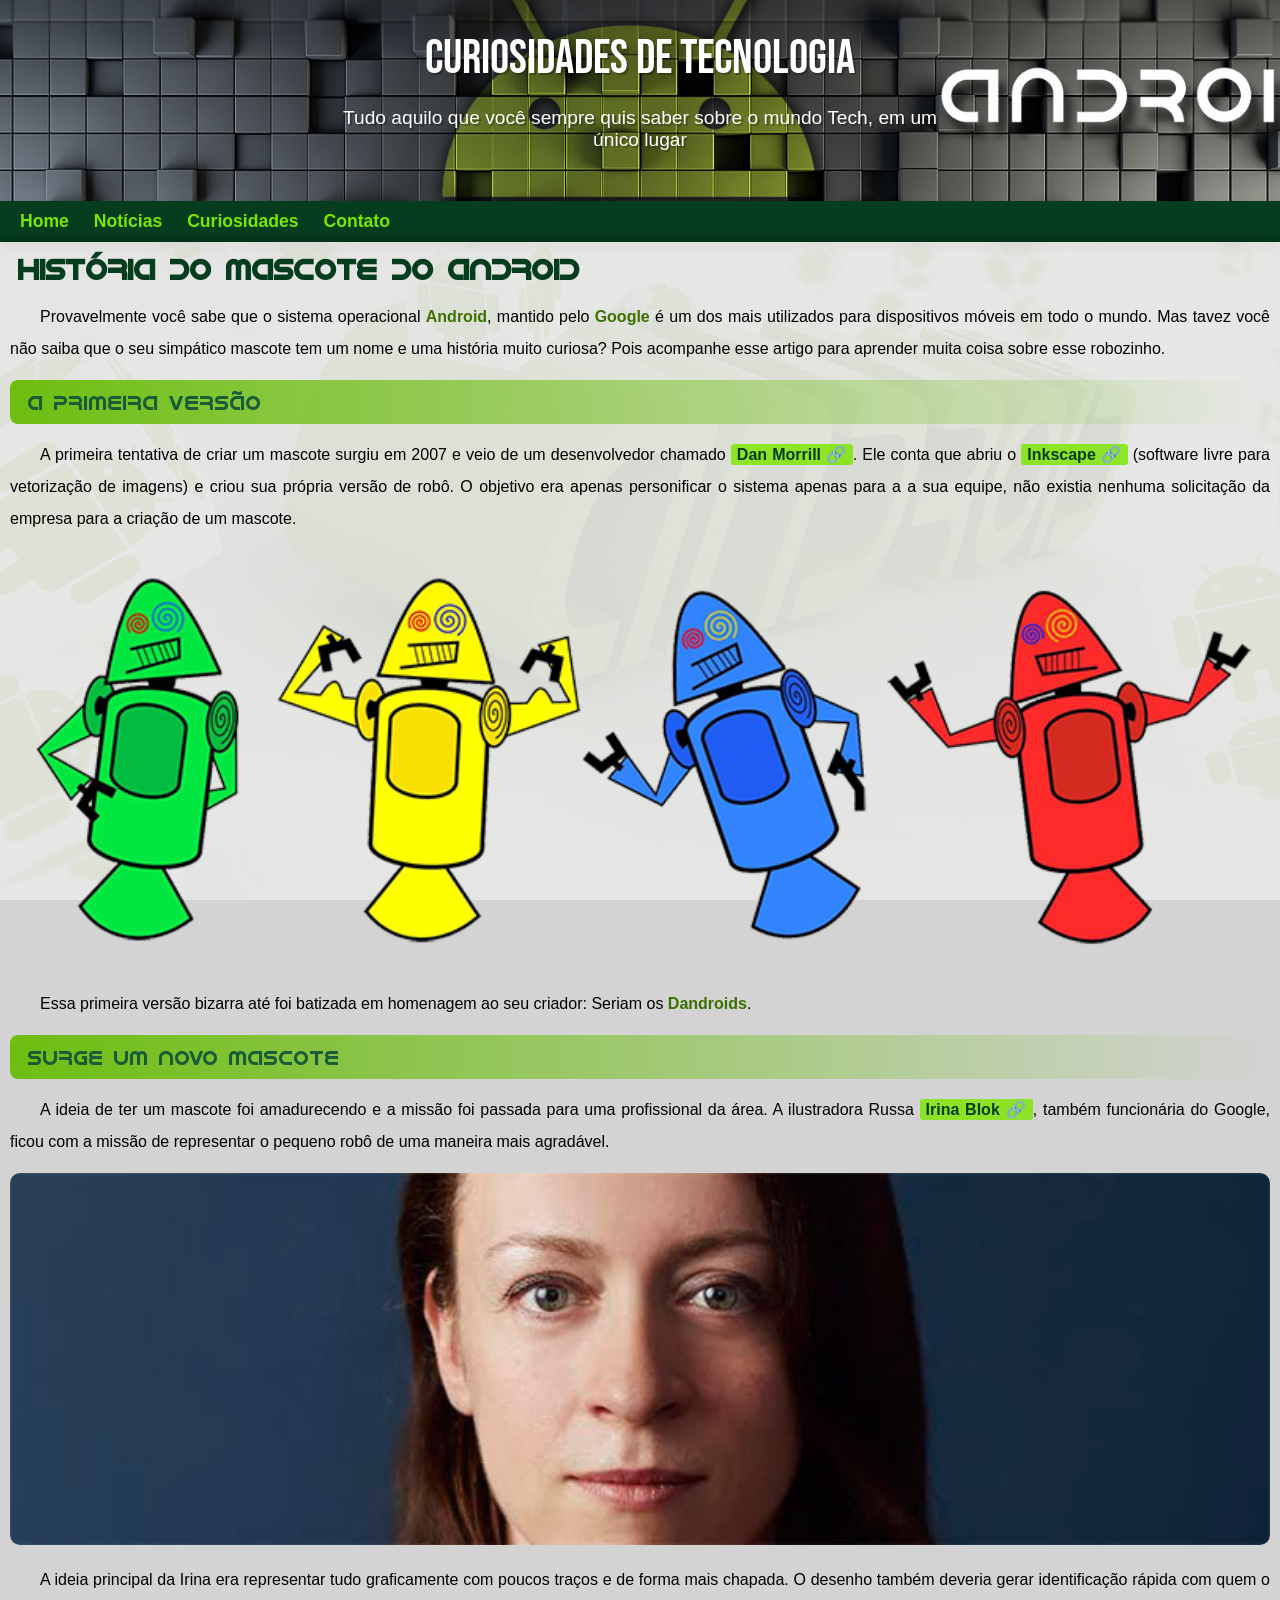
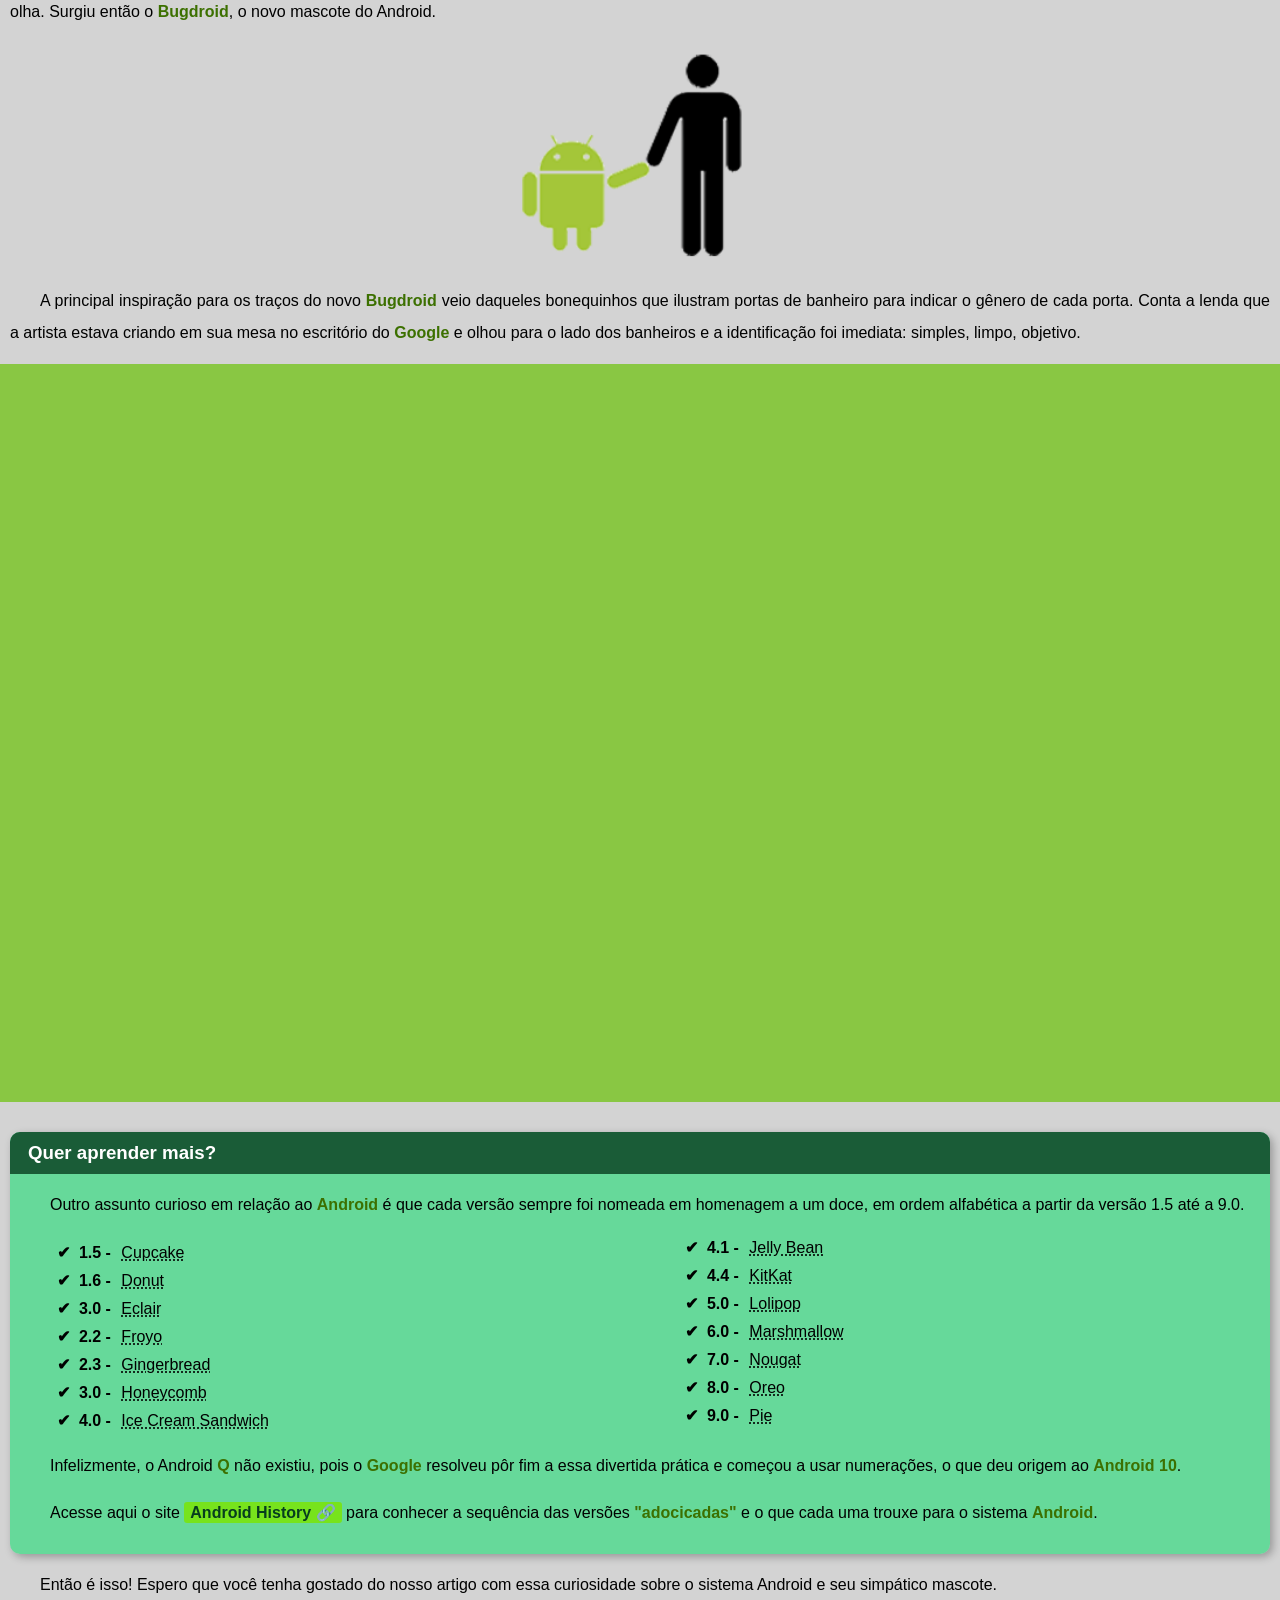
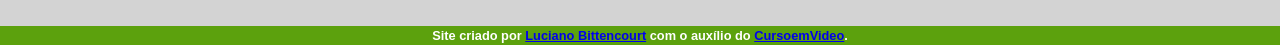
<file: index.html>
<!DOCTYPE html>
<html lang="pt-br">

<head>
    <meta charset="UTF-8">
    <meta http-equiv="X-UA-Compatible" content="IE=edge">
    <meta name="viewport" content="width=device-width, initial-scale=1.0">
    <title>Como surgiu o mascote do Android?</title>
    <link rel="shortcut icon" href="imagens/favicon.ico" type="image/x-icon">
    <link rel="stylesheet" href="estilo/style.css">
    <style>
        header {
            /*background-image: url(imagens-cap19/wallpaper_android03.jpg);
            background-position: center top;
            background-repeat: repeat;
            background-position-y: -85px;
            background-size: cover;
            background-attachment: fixed;*/
            /* Shorthand - background - ordem correta
                color > image > position > repeat > [size] > attachment
            */
            background: black url(imagens-cap19/wallpaper_android03.jpg) center top repeat fixed;
            background-position-y: -85px;
            background-size: cover;
        }
        
        body {
            background: black url(imagens-cap19/wallpaper_android06.jpg) center top repeat fixed;
            background-size: cover;
        }
    </style>
</head>

<body>
    <header>
        <h1>Curiosidades de Tecnologia</h1>
        <p>Tudo aquilo que você sempre quis saber sobre o mundo Tech, em um único lugar</p>
    </header>
    <nav>
        <a href="#">Home</a>
        <a href="#">Notícias</a>
        <a href="#">Curiosidades</a>
        <a href="#">Contato</a>
    </nav>
    <main>
        <article>
            <h1>História do Mascote do Android</h1>
            <p>
                Provavelmente você sabe que o sistema operacional <strong>Android</strong>, mantido pelo <strong>Google</strong> é um dos mais utilizados para dispositivos móveis em todo o mundo. Mas tavez você não saiba que o seu simpático mascote tem
                um nome e uma história muito curiosa? Pois acompanhe esse artigo para aprender muita coisa sobre esse robozinho.
            </p>
            <h2>A primeira versão</h2>
            <p>
                A primeira tentativa de criar um mascote surgiu em 2007 e veio de um desenvolvedor chamado <a href="https://androidcommunity.com/dan-morrill-shows-us-the-android-mascot-that-almost-was-20130103/" target="_blank" class="externo">Dan Morrill</a>.
                Ele conta que abriu o <a href="https://inkscape.org/pt-br/" target="_blank" class="externo">Inkscape</a> (software livre para vetorização de imagens) e criou sua própria versão de robô. O objetivo era apenas personificar o sistema apenas
                para a a sua equipe, não existia nenhuma solicitação da empresa para a criação de um mascote.
            </p>
            <picture>
                <source media="(max-width: 670px)" srcset="imagens/dan-droids-pq.png">
                <img src="imagens/dan-droids.png" alt="Primeiro mascote do Android">
            </picture>
            <p>
                Essa primeira versão bizarra até foi batizada em homenagem ao seu criador: Seriam os <strong>Dandroids</strong>.
            </p>
            <h2>Surge um novo mascote</h2>
            <p>
                A ideia de ter um mascote foi amadurecendo e a missão foi passada para uma profissional da área. A ilustradora Russa <a href="https://www.irinablok.com/android" target="_blank" class="externo">Irina Blok</a>, também funcionária do Google,
                ficou com a missão de representar o pequeno robô de uma maneira mais agradável.
            </p>
            <picture>
                <source media="(max-width: 670px)" srcset="imagens/irina-blok-pq.jpg">
                <img src="imagens/irina-blok.jpg" alt="Irina Blok, criadora do Bugdroid">
            </picture>
            <p>
                A ideia principal da Irina era representar tudo graficamente com poucos traços e de forma mais chapada. O desenho também deveria gerar identificação rápida com quem o olha. Surgiu então o <strong>Bugdroid</strong>, o novo mascote do Android.
            </p>
            <picture>
                <img src="imagens/bugdroid.png" class="pequena" alt="Bugdroids">
            </picture>
            <p>
                A principal inspiração para os traços do novo <strong>Bugdroid</strong> veio daqueles bonequinhos que ilustram portas de banheiro para indicar o gênero de cada porta. Conta a lenda que a artista estava criando em sua mesa no escritório
                do
                <strong>Google</strong> e olhou para o lado dos banheiros e a identificação foi imediata: simples, limpo, objetivo.
            </p>
            <div class="video">
                <iframe width="560" height="315" src="https://www.youtube.com/embed/l2UDgpLz20M" title="YouTube video player" frameborder="0" allow="accelerometer; autoplay; clipboard-write; encrypted-media; gyroscope; picture-in-picture; web-share" allowfullscreen></iframe>
            </div>
            <aside>
                <h3>Quer aprender mais?</h3>
                <p>
                    Outro assunto curioso em relação ao <strong>Android</strong> é que cada versão sempre foi nomeada em homenagem a um doce, em ordem alfabética a partir da versão 1.5 até a 9.0.
                </p>
                <ul>
                    <li>1.5 - <abbr title="Bolo de Copo">Cupcake</abbr></li>
                    <li>1.6 - <abbr title="Rosquinha">Donut</abbr></li>
                    <li>3.0 - <abbr title="Bomba">Eclair</abbr></li>
                    <li>2.2 - <abbr title="Iogurte Congelado">Froyo</abbr></li>
                    <li>2.3 - <abbr title="Biscoito de Gengibre">Gingerbread</abbr></li>
                    <li>3.0 - <abbr title="Favo de Mel">Honeycomb</abbr></li>
                    <li>4.0 - <abbr title="Sanduíche de Sorteve">Ice Cream Sandwich</abbr></li>
                    <li>4.1 - <abbr title="Jujuba">Jelly Bean</abbr></li>
                    <li>4.4 - <abbr title="KitKat">KitKat</abbr></li>
                    <li>5.0 - <abbr title="Pirulito">Lolipop</abbr></li>
                    <li>6.0 - <abbr title="Marshmallow">Marshmallow</abbr></li>
                    <li>7.0 - <abbr title="Torrone">Nougat</abbr></li>
                    <li>8.0 - <abbr title="Oreo">Oreo</abbr></li>
                    <li>9.0 - <abbr title="Torta">Pie</abbr></li>
                </ul>
                <p>
                    Infelizmente, o Android <strong>Q</strong> não existiu, pois o <strong>Google</strong> resolveu pôr fim a essa divertida prática e começou a usar numerações, o que deu origem ao <strong>Android 10</strong>.
                </p>
                <p>
                    Acesse aqui o site <a href="https://www.android.com/intl/en_uk/history" target="_blank" class="externo">Android History</a> para conhecer a sequência das versões <strong>"adocicadas"</strong> e o que cada uma trouxe para o sistema
                    <strong>Android</strong>.
                </p>
            </aside>
            <p>
                Então é isso! Espero que você tenha gostado do nosso artigo com essa curiosidade sobre o sistema Android e seu simpático mascote.
            </p>
        </article>
    </main>
    <footer>
        <p>
            Site criado por <a href="https://github.com/lucianobitt" class="git" target="_blank">Luciano Bittencourt</a> com o auxílio do <a href="https://www.youtube.com/cursoemvideo" class="cev" target="_blank">CursoemVideo</a>.
        </p>
    </footer>
</body>

</html>
</file>
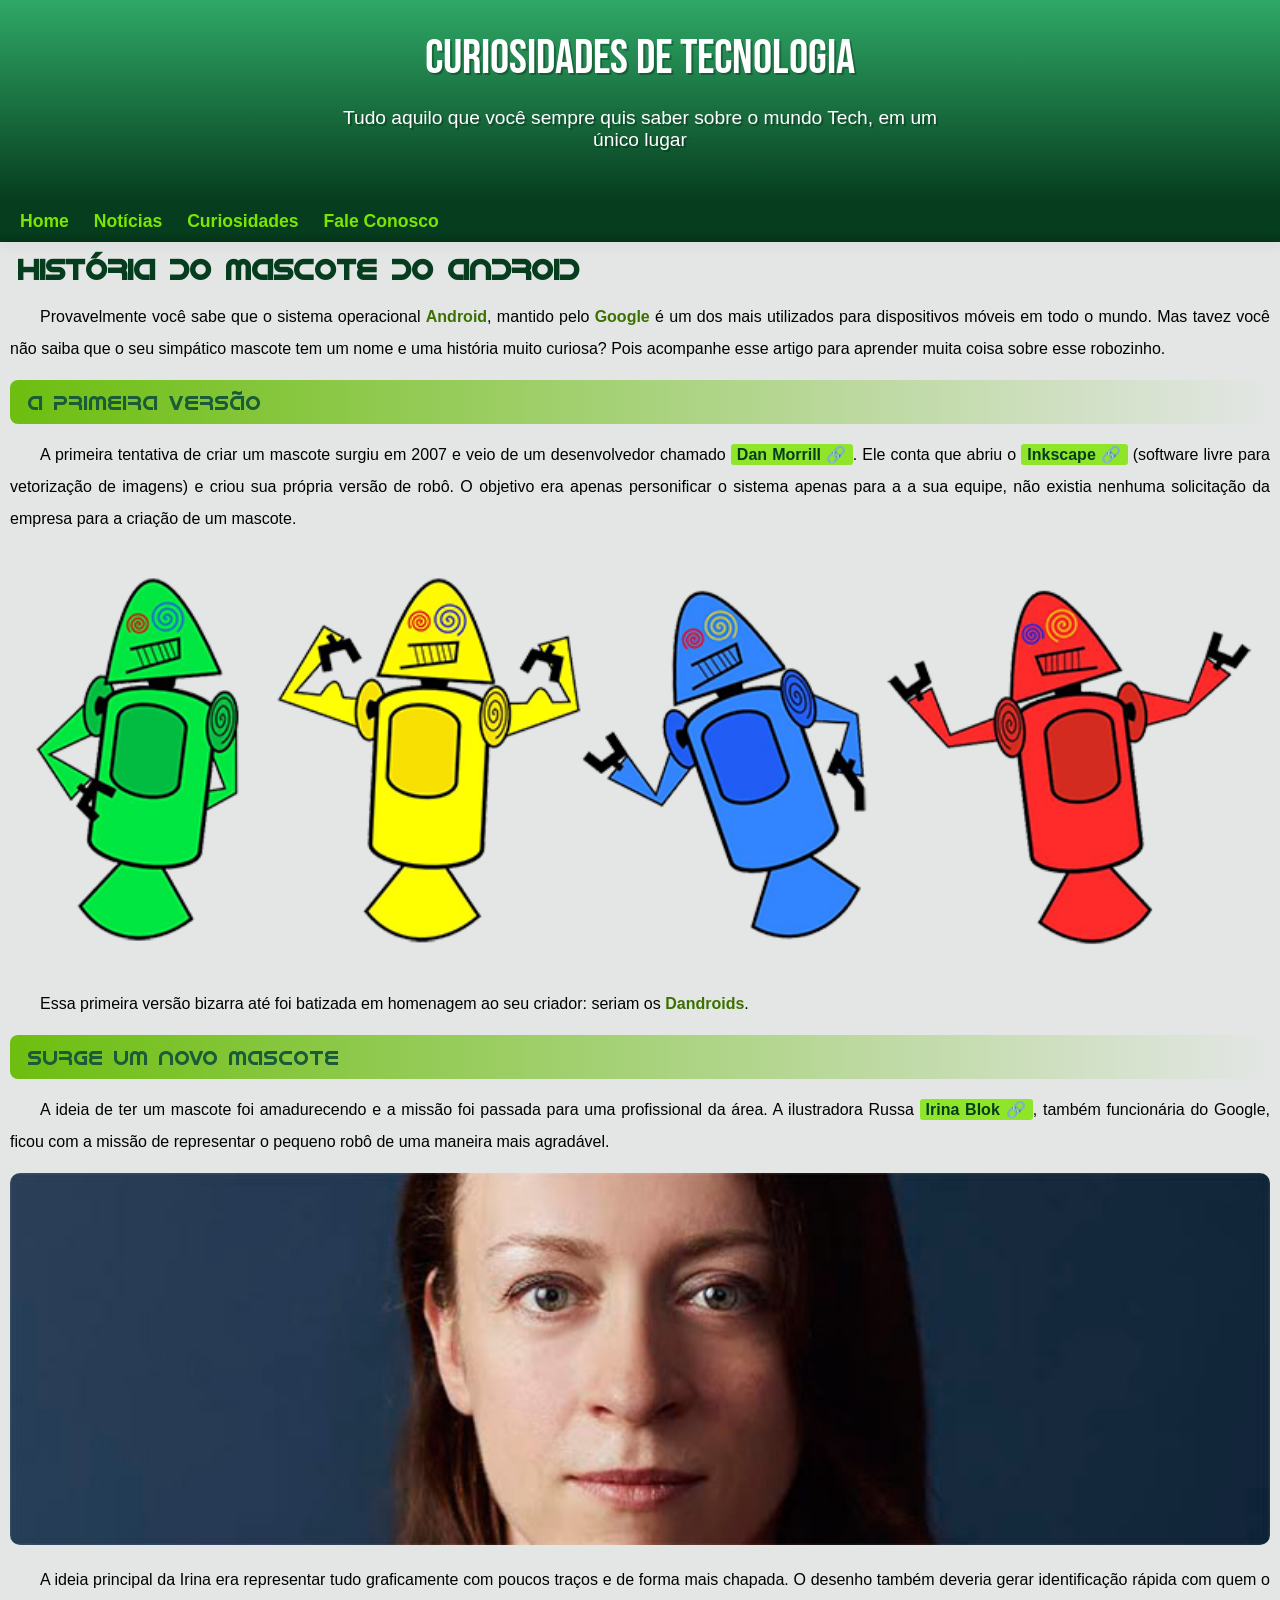
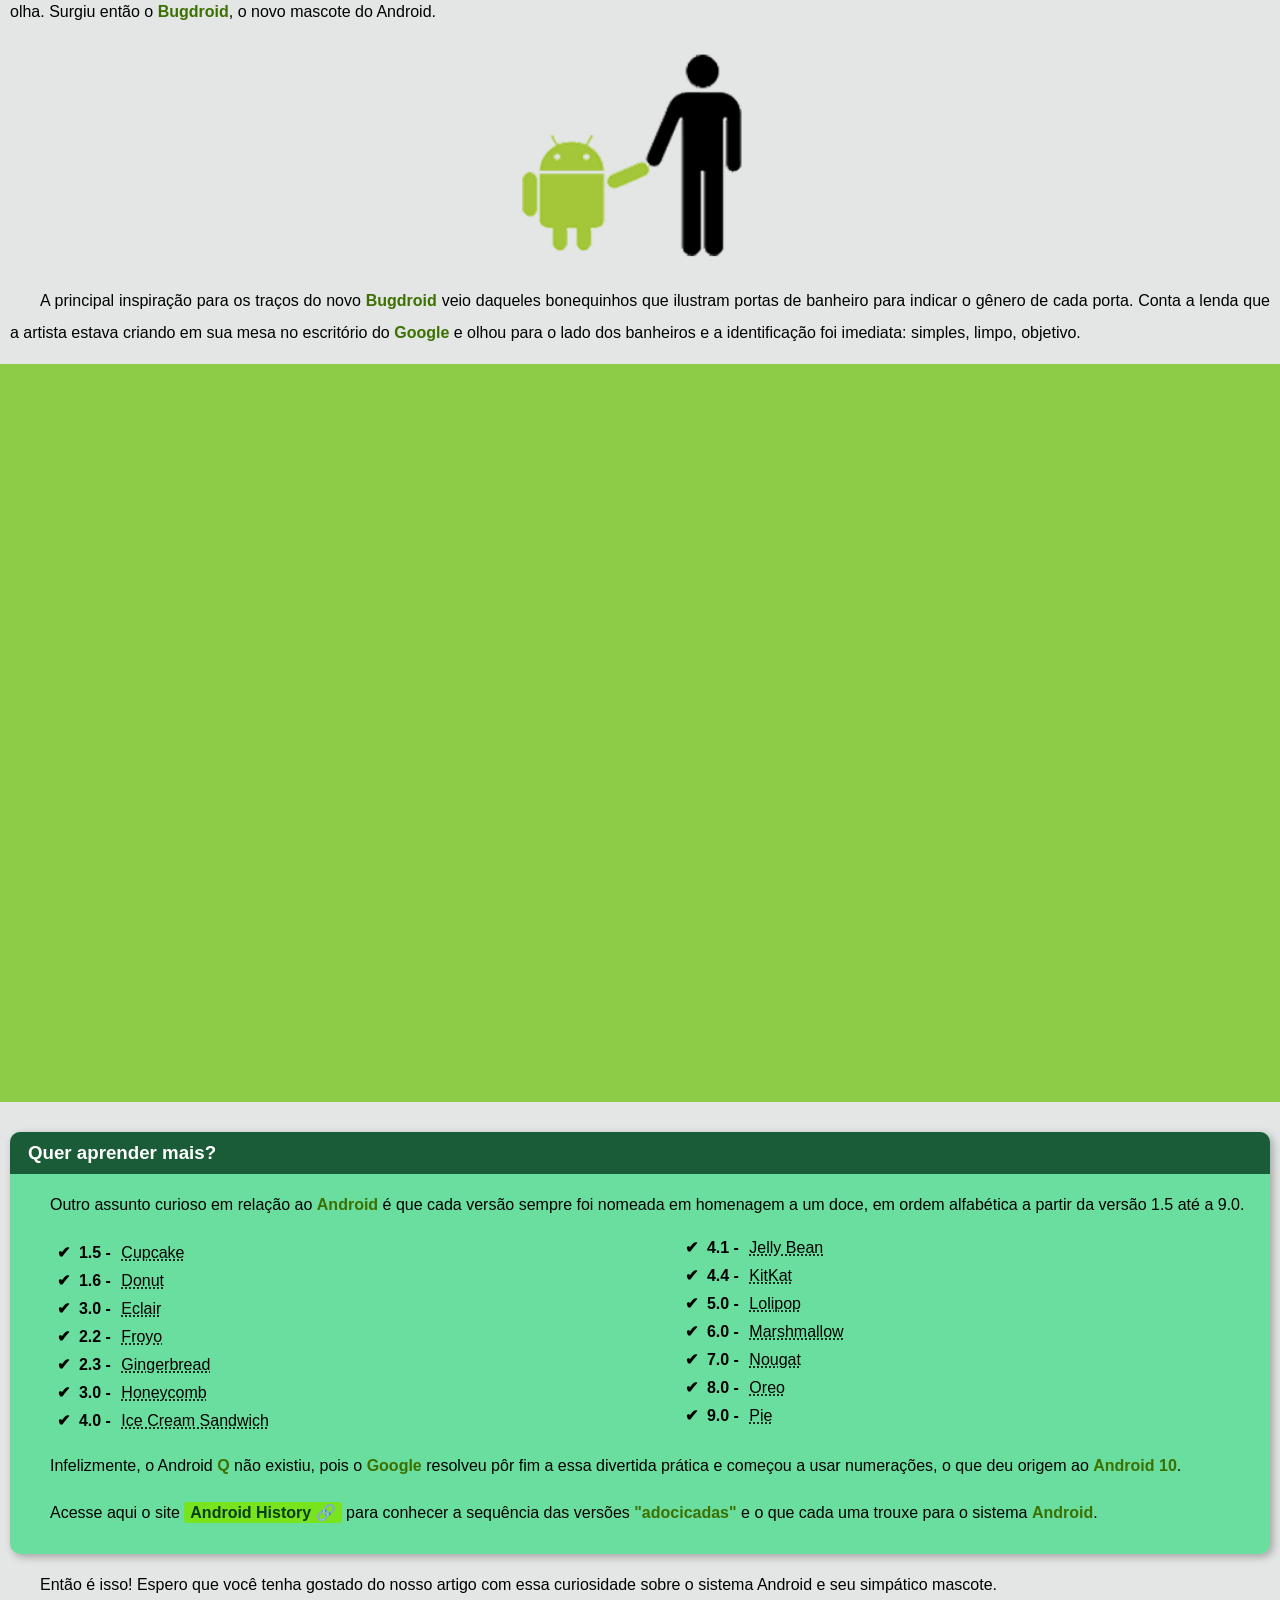
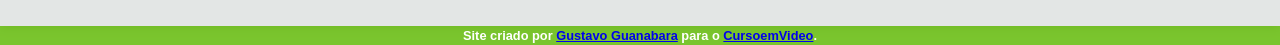
<file: index.html.html>
<!DOCTYPE html>
<html lang="pt-br">

<head>
    <meta charset="UTF-8">
    <meta http-equiv="X-UA-Compatible" content="IE=edge">
    <meta name="viewport" content="width=device-width, initial-scale=1.0">
    <title>Como surgiu o mascote do Android?</title>
    <link rel="shortcut icon" href="imagens/favicon.ico" type="image/x-icon">
    <link rel="stylesheet" href="estilo/style.css">
</head>

<body>
    <header>
        <h1>Curiosidades de Tecnologia</h1>
        <p>Tudo aquilo que você sempre quis saber sobre o mundo Tech, em um único lugar</p>
    </header>
    <nav>
        <a href="#">Home</a>
        <a href="#">Notícias</a>
        <a href="#">Curiosidades</a>
        <a href="#">Fale Conosco</a>
    </nav>
    <main>
        <article>
            <h1>História do Mascote do Android</h1>
            <p>
                Provavelmente você sabe que o sistema operacional <strong>Android</strong>, mantido pelo <strong>Google</strong> é um dos mais utilizados para dispositivos móveis em todo o mundo. Mas tavez você não saiba que o seu simpático mascote tem
                um nome e uma história muito curiosa? Pois acompanhe esse artigo para aprender muita coisa sobre esse robozinho.
            </p>
            <h2>A primeira versão</h2>
            <p>
                A primeira tentativa de criar um mascote surgiu em 2007 e veio de um desenvolvedor chamado <a href="https://androidcommunity.com/dan-morrill-shows-us-the-android-mascot-that-almost-was-20130103/" target="_blank" class="externo">Dan Morrill</a>.
                Ele conta que abriu o <a href="https://inkscape.org/pt-br/" target="_blank" class="externo">Inkscape</a> (software livre para vetorização de imagens) e criou sua própria versão de robô. O objetivo era apenas personificar o sistema apenas
                para a a sua equipe, não existia nenhuma solicitação da empresa para a criação de um mascote.
            </p>
            <picture>
                <source media="(max-width: 670px)" srcset="imagens/dan-droids-pq.png">
                <img src="imagens/dan-droids.png" alt="Primeiro mascote do Android">
            </picture>
            <p>
                Essa primeira versão bizarra até foi batizada em homenagem ao seu criador: seriam os <strong>Dandroids</strong>.
            </p>
            <h2>Surge um novo mascote</h2>
            <p>
                A ideia de ter um mascote foi amadurecendo e a missão foi passada para uma profissional da área. A ilustradora Russa <a href="https://www.irinablok.com/android" target="_blank" class="externo">Irina Blok</a>, também funcionária do Google,
                ficou com a missão de representar o pequeno robô de uma maneira mais agradável.
            </p>
            <picture>
                <source media="(max-width: 670px)" srcset="imagens/irina-blok-pq.jpg">
                <img src="imagens/irina-blok.jpg" alt="Irina Blok, criadora do Bugdroid">
            </picture>
            <p>
                A ideia principal da Irina era representar tudo graficamente com poucos traços e de forma mais chapada. O desenho também deveria gerar identificação rápida com quem o olha. Surgiu então o <strong>Bugdroid</strong>, o novo mascote do Android.
            </p>
            <picture>
                <img src="imagens/bugdroid.png" class="pequena" alt="Bugdroids">
            </picture>
            <p>
                A principal inspiração para os traços do novo <strong>Bugdroid</strong> veio daqueles bonequinhos que ilustram portas de banheiro para indicar o gênero de cada porta. Conta a lenda que a artista estava criando em sua mesa no escritório
                do
                <strong>Google</strong> e olhou para o lado dos banheiros e a identificação foi imediata: simples, limpo, objetivo.
            </p>
            <div class="video">
                <iframe width="560" height="315" src="https://www.youtube.com/embed/l2UDgpLz20M" title="YouTube video player" frameborder="0" allow="accelerometer; autoplay; clipboard-write; encrypted-media; gyroscope; picture-in-picture; web-share" allowfullscreen></iframe>
            </div>
            <aside>
                <h3>Quer aprender mais?</h3>
                <p>
                    Outro assunto curioso em relação ao <strong>Android</strong> é que cada versão sempre foi nomeada em homenagem a um doce, em ordem alfabética a partir da versão 1.5 até a 9.0.
                </p>
                <ul>
                    <li>1.5 - <abbr title="Bolo de Copo">Cupcake</abbr></li>
                    <li>1.6 - <abbr title="Rosquinha">Donut</abbr></li>
                    <li>3.0 - <abbr title="Bomba">Eclair</abbr></li>
                    <li>2.2 - <abbr title="Iogurte Congelado">Froyo</abbr></li>
                    <li>2.3 - <abbr title="Biscoito de Gengibre">Gingerbread</abbr></li>
                    <li>3.0 - <abbr title="Favo de Mel">Honeycomb</abbr></li>
                    <li>4.0 - <abbr title="Sanduíche de Sorteve">Ice Cream Sandwich</abbr></li>
                    <li>4.1 - <abbr title="Jujuba">Jelly Bean</abbr></li>
                    <li>4.4 - <abbr title="KitKat">KitKat</abbr></li>
                    <li>5.0 - <abbr title="Pirulito">Lolipop</abbr></li>
                    <li>6.0 - <abbr title="Marshmallow">Marshmallow</abbr></li>
                    <li>7.0 - <abbr title="Torrone">Nougat</abbr></li>
                    <li>8.0 - <abbr title="Oreo">Oreo</abbr></li>
                    <li>9.0 - <abbr title="Torta">Pie</abbr></li>
                </ul>
                <p>
                    Infelizmente, o Android <strong>Q</strong> não existiu, pois o <strong>Google</strong> resolveu pôr fim a essa divertida prática e começou a usar numerações, o que deu origem ao <strong>Android 10</strong>.
                </p>
                <p>
                    Acesse aqui o site <a href="https://www.android.com/intl/en_uk/history" target="_blank" class="externo">Android History</a> para conhecer a sequência das versões <strong>"adocicadas"</strong> e o que cada uma trouxe para o sistema
                    <strong>Android</strong>.
                </p>
            </aside>
            <p>
                Então é isso! Espero que você tenha gostado do nosso artigo com essa curiosidade sobre o sistema Android e seu simpático mascote.
            </p>
        </article>
    </main>
    <footer>
        <p>
            Site criado por <a href="https://github.com/gustavoguanabara/gustavoguanabara.github.io" class="git" target="_blank">Gustavo Guanabara</a> para o <a href="https://www.youtube.com/cursoemvideo" class="cev" target="_blank">CursoemVideo</a>.
        </p>
    </footer>
</body>

</html>
</file>
<file: estilo/style.css>
@charset "UTF-8";
@import url('https://fonts.googleapis.com/css2?family=Bebas+Neue&display=swap');
@font-face {
    font-family: 'Android';
    src: url('../fontes/idroid.otf') format('opentype');
    font-weight: normal;
}

:root {
    --cor0: #c5ebd6;
    --cor1: #83e1ad;
    --cor2: #3ddc84;
    --cor3: #2fa866;
    --cor4: #1a5c37;
    --cor5: #063d1e;
    --fonte-padrao: Arial, Verdana, Helvetica, Sans-serif;
    --fonte-destaque: 'Bebas Neue', sans-serif;
    --fonte-android: 'Android', cursive;
}

* {
    margin: 0px;
    padding: 0px;
}

body {
    background-color: var(--cor0);
    font-family: var(--fonte-padrao);
}

a.externo::after {
    content: '\00A0\1F517';
}

p {
    margin: 1px 0px;
    text-align: justify;
}

header {
    background-image: linear-gradient(to bottom, var(--cor3), var(--cor5));
    min-height: 150px;
    text-align: center;
    padding-top: 30px;
}

header h1 {
    color: white;
    font-family: var(--fonte-destaque);
    font-size: 3em;
    font-weight: normal;
    margin-bottom: 20px;
    text-align: center;
    text-shadow: 2px 2px 0px rgba(0, 0, 0, 0.267);
}

header p {
    font-family: var(--fonte-padrao);
    font-size: 1.2em;
    color: white;
    max-width: 600px;
    padding-right: 10px;
    padding-left: 10px;
    margin: auto;
    padding-bottom: 50px;
    text-shadow: 2px 2px 0px rgba(0, 0, 0, 0.267);
    text-align: center;
}

nav {
    margin: auto;
    padding: 10px;
    font-size: 1.1em;
    background-color: var(--cor5);
    box-shadow: 0px 7px 9px rgba(0, 0, 0, 0.384);
    text-align: left;
}

nav a {
    color: #7be600;
    padding: 10px;
    text-decoration: none;
    font-weight: bold;
}

nav a:hover {
    background-color: #7be600;
    color: var(--cor5);
    padding: 10px;
    border-top-left-radius: 5px;
    border-top-right-radius: 5px;
    transition-duration: 0.3s;
}

main {
    min-width: 300px;
    max-width: 1350px;
    margin: auto;
    padding: 10px;
    background-color: rgba(230, 230, 230, 0.918);
    box-shadow: 0px 0px 10px rgba(0, 0, 0, 0.418);
    text-indent: 30px;
}

main h1 {
    color: var(--cor5);
    font-family: var(--fonte-android);
    font-weight: bold;
    font-size: 1.8em;
    text-indent: 8px;
}

main h2 {
    color: var(--cor4);
    padding: 10px;
    font-family: var(--fonte-android);
    font-size: 1.3em;
    font-weight: normal;
    background-image: linear-gradient(to right, #6dbe10, transparent);
    border-radius: 8px;
    text-indent: 8px;
}

main p {
    margin: 15px 0px;
    text-align: justify;
    text-indent: 30px;
    font-size: 1em;
    line-height: 2em;
}

main strong {
    color: #3c7000;
    font-weight: bold;
}

main a {
    text-decoration: none;
    font-weight: bold;
    color: var(--cor5);
    background-color: #7be600d0;
    padding: 2px 6px;
    border-radius: 3px;
}

main a:hover {
    text-decoration: underline;
    color: var(--cor4);
}

main img {
    border-radius: 10px;
    width: 100%;
}

main img.pequena {
    max-width: 350px;
    display: block;
    margin: auto;
}

div.video {
    background-color: #72c415c0;
    margin: 0px -10px 30px -10px;
    padding: 20px;
    padding-bottom: 57%;
    position: relative;
}

div.video iframe {
    position: absolute;
    top: 5%;
    left: 5%;
    width: 90%;
    height: 90%;
}

aside {
    background-color: #3ddc85b9;
    padding: 10px;
    border-radius: 10px;
    box-shadow: 3px 3px 8px rgba(0, 0, 0, 0.281);
}

aside h3 {
    color: white;
    background-color: var(--cor4);
    text-indent: 8px;
    padding: 10px;
    margin: -10px -10px 0px -10px;
    border-radius: 10px 10px 0px 0px;
}

aside ul {
    list-style-type: '\2714\00A0\00A0';
    list-style-position: inside;
    columns: 2;
}

ul li {
    padding: 2px;
    margin: 5px;
    font-weight: bold;
}

li abbr {
    padding: 2px 6px;
    color: black;
    font-weight: normal;
}

li abbr:hover {
    background-color: var(--cor2);
    color: var(--cor5);
    font-weight: normal;
    border-radius: 5px;
    transition-duration: .5s;
}

footer {
    background-color: #6dbe10d8;
    color: white;
    text-align: center;
    padding: 1px;
    font-size: 0.8em;
}

footer p {
    color: white;
    text-align: center;
    text-decoration: none;
    font-weight: bold;
}

footer a.git:hover {
    text-decoration: underline;
    color: #2e5700;
}

footer a.cev:hover {
    text-decoration: underline;
    color: #2e5700;
}
</file>
